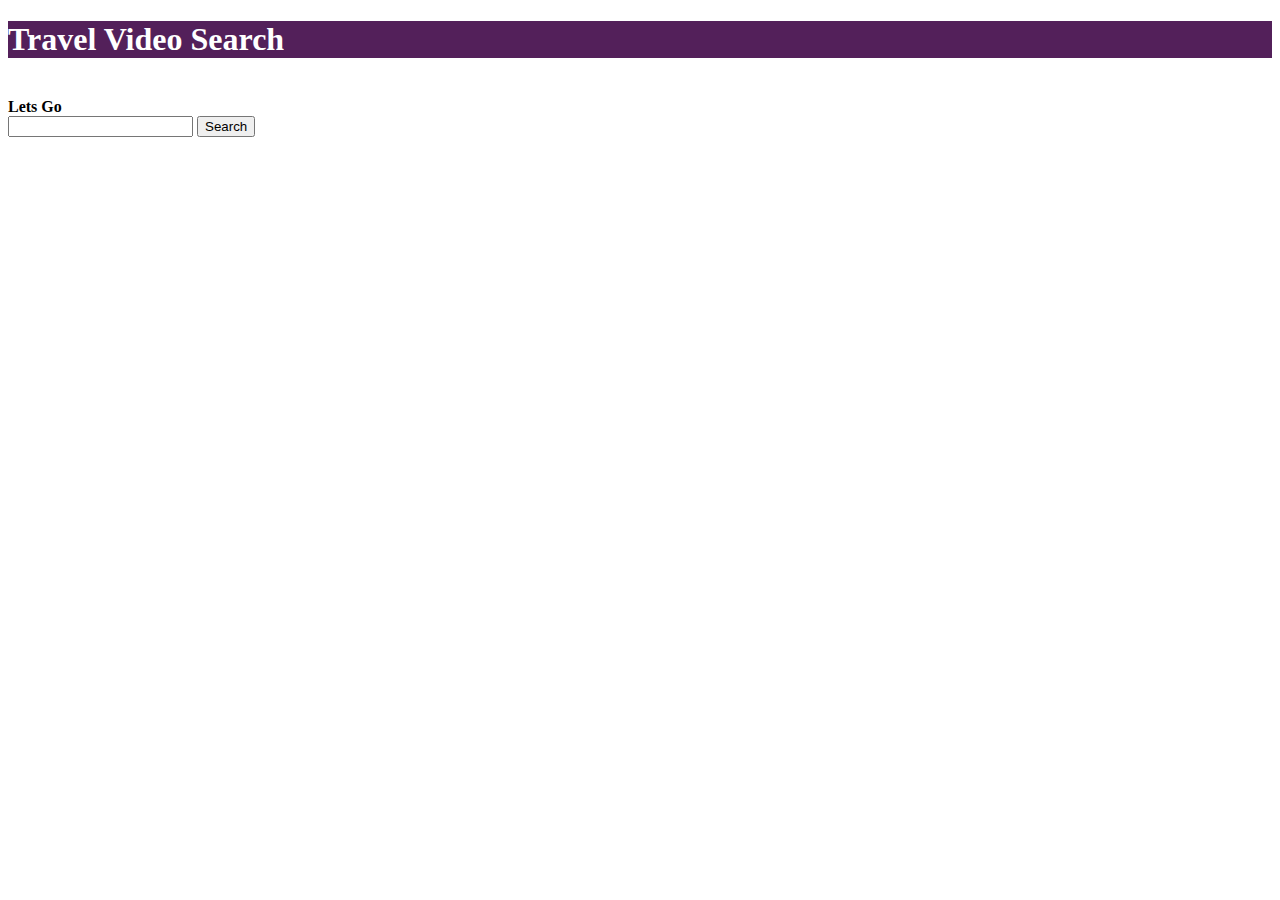
<file: assets/youtube video search/index.html>
<!DOCTYPE html>
<html>
    <head>
    <title>Travel Video Search</title>        
        <script src="https://apis.google.com/js/client.js?onload=onClientLoad" type="text/javascript"></script>
        <script src="https://ajax.googleapis.com/ajax/libs/jquery/3.3.1/jquery.min.js"></script>  
        <link rel="stylesheet" href="https://stackpath.bootstrapcdn.com/bootstrap/4.2.1/css/bootstrap.min.css" integrity="sha384-GJzZqFGwb1QTTN6wy59ffF1BuGJpLSa9DkKMp0DgiMDm4iYMj70gZWKYbI706tWS" crossorigin="anonymous">
    </head>
    <body>
            <div class="jumbotron" style="background-color: rgb(83, 32, 90) ; color: white;">
                 <h1 class="text-center">
                 <strong>
                 <i class="fa fa-newspaper-o"></i>Travel Video Search</strong>
                 </h1>
            </div>

            
            <div class="row">
                <div class="col-sm-12">
                <br>
              
            <div class="card" >
                <div class="card-header">
                  <strong>
                    <i class="fa fa-list-alt"></i> Lets Go </strong>
                </div>
                <div class="card-body">

        <input id="query" value='' type="text"/>
        <button id="search-term">Search</button>
        <pre id="response"></pre>
        <div id="search-results"></div>
        <script src="logic.js" type="text/javascript"></script>
    
    
    </body>
</html>
</file>
